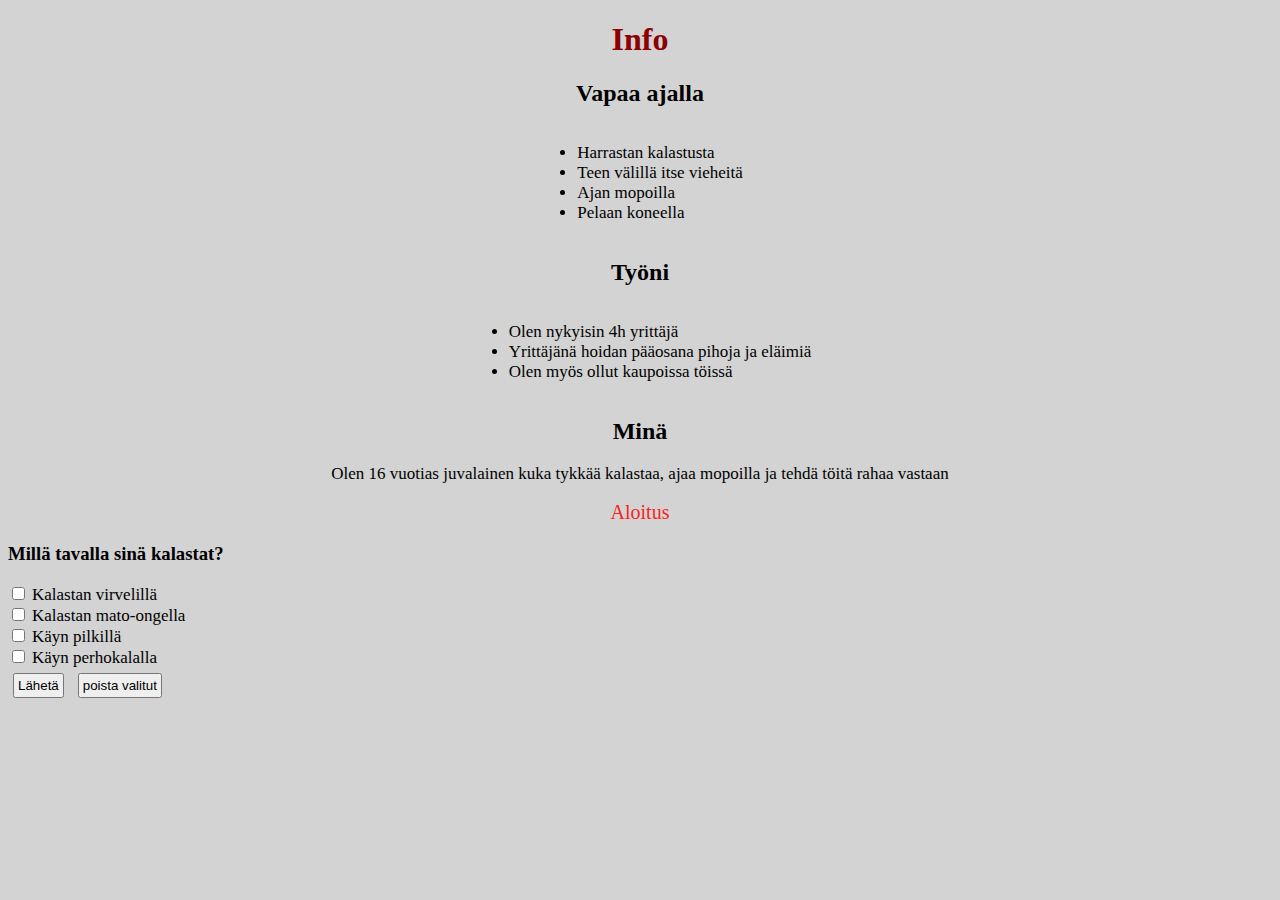
<file: Info.html>
<!DOCTYPE html>
<html lang="en">
<head>
    <meta charset="UTF-8">
    <meta name="viewport" content="width=device-width, initial-scale=1.0">
    <title>Info</title>
    <link rel="stylesheet" href="tyylit.css">
</head>
<body>

    <h1 class="otsikko">Info</h1>

    <div class="jep">
    <h2>Vapaa ajalla</h2>
    <ul class="mun">
        <li>Harrastan kalastusta</li>
        <li>Teen välillä itse vieheitä</li>
        <li>Ajan mopoilla</li>
        <li>Pelaan koneella</li>
    </ul>
    </div>

    <div class="jep">
    <h2>Työni</h2>
    <ul class="mun">
        <li>Olen nykyisin 4h yrittäjä</li>
        <li>Yrittäjänä hoidan pääosana pihoja ja eläimiä</li>
        <li>Olen myös ollut kaupoissa töissä</li>
    </ul>
    </div>

    <div class="jep">
    <h2>Minä</h2>
    <p>Olen 16 vuotias juvalainen kuka tykkää kalastaa, ajaa mopoilla ja tehdä töitä rahaa vastaan</p>
    </div>

    <header>
        <nav class="ylä">
            <a href="index.html" target="_self">Aloitus</a>
        </nav>
    </header>
    <h3 class="box">Millä tavalla sinä kalastat?</h3>
    <form action="vastaukset.html" method="get" target="_blank"> 
        <input type="checkbox" id="kala1" name="kala1" value="Virveli">
        <label for="kala1">Kalastan virvelillä</label><br>
        <input type="checkbox" id="kala2" name="kala2" value="Mato-onki">
        <label for="kala2">Kalastan mato-ongella</label><br>
        <input type="checkbox" id="kala3" name="kala3" value="Pilkki">
        <label for="kala3">Käyn pilkillä</label><br>
        <input type="checkbox" id="kala4" name="kala4" value="Perho">
        <label for="kala4">Käyn perhokalalla</label><br>
        <input type="submit" value="Lähetä" class="joo info">
        <input type="reset" value="poista valitut" class="joo info">
     
</form> 
      
</body>
</html>
</file>
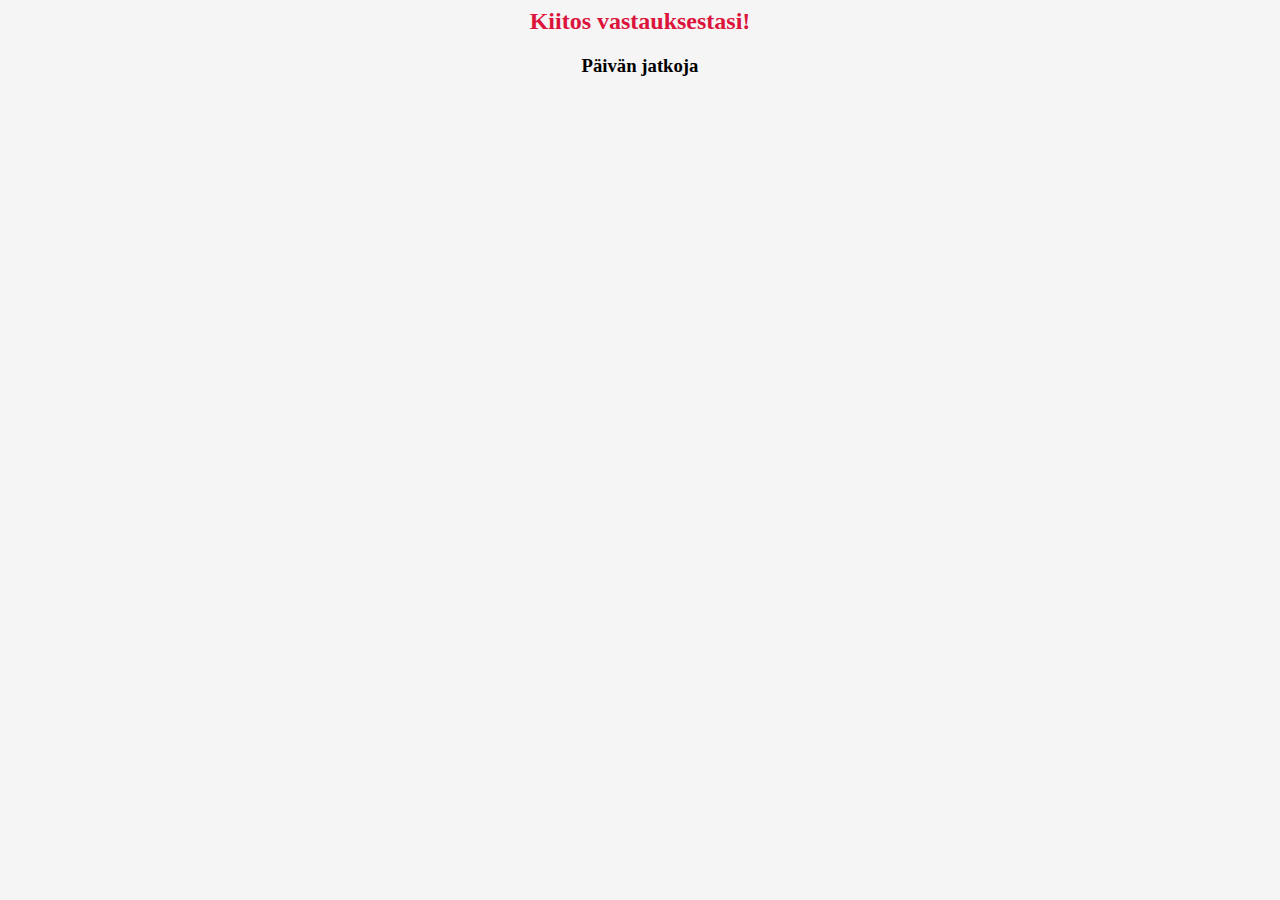
<file: vastaukset.html>
<!doctype html public>
<html>
    <head>
        <title>Kiitos vastauksestasi</title>
    </head>
    <body>
        <h2>Kiitos vastauksestasi!</h2>
        <h3>Päivän jatkoja</h3>
        <style>
            h2 {
                text-align: center;
                color: crimson;
            }
            body {
                background-color: whitesmoke;
            }
            h3 {
                text-align: center;
            }
        </style>
    </body>
</html>
</file>
<file: tyylit.css>
.otsikko {
    color: darkred;
    font-family: 40px;
    text-align: center;
}
body {
    background-color:lightgray;
}
[target="_self"] {
    color: rgb(247, 35, 35);
    text-decoration: none;
}

.link {
    text-decoration: none;
    color: rgb(247, 35, 35);
}
h2, p {
    text-align: center;
}
ul.mun {
    text-align: left;
    display: inline-block;
  }
div.jep {
    text-align: center;
}

.ylä {
    text-align: center;
    font-size: 20px;
}
.esedu {
    border: 1px solid black;
    display: block;
    width: 400px;
    height: 370px;
    padding-right: 15px;
    padding-left: 15px;
    background-color: white;
}

.joo {
    margin-top: 5px;
    padding-left: 3px;
    padding-top: 3px;
    padding-bottom: 3px;
    padding-right: 3px;
}
p, li, label {
    font-size: 17px;
}

.box {
    text-align: left;
}
.info {
    margin-left: 5px;
    margin-right: 5px;
}
</file>
